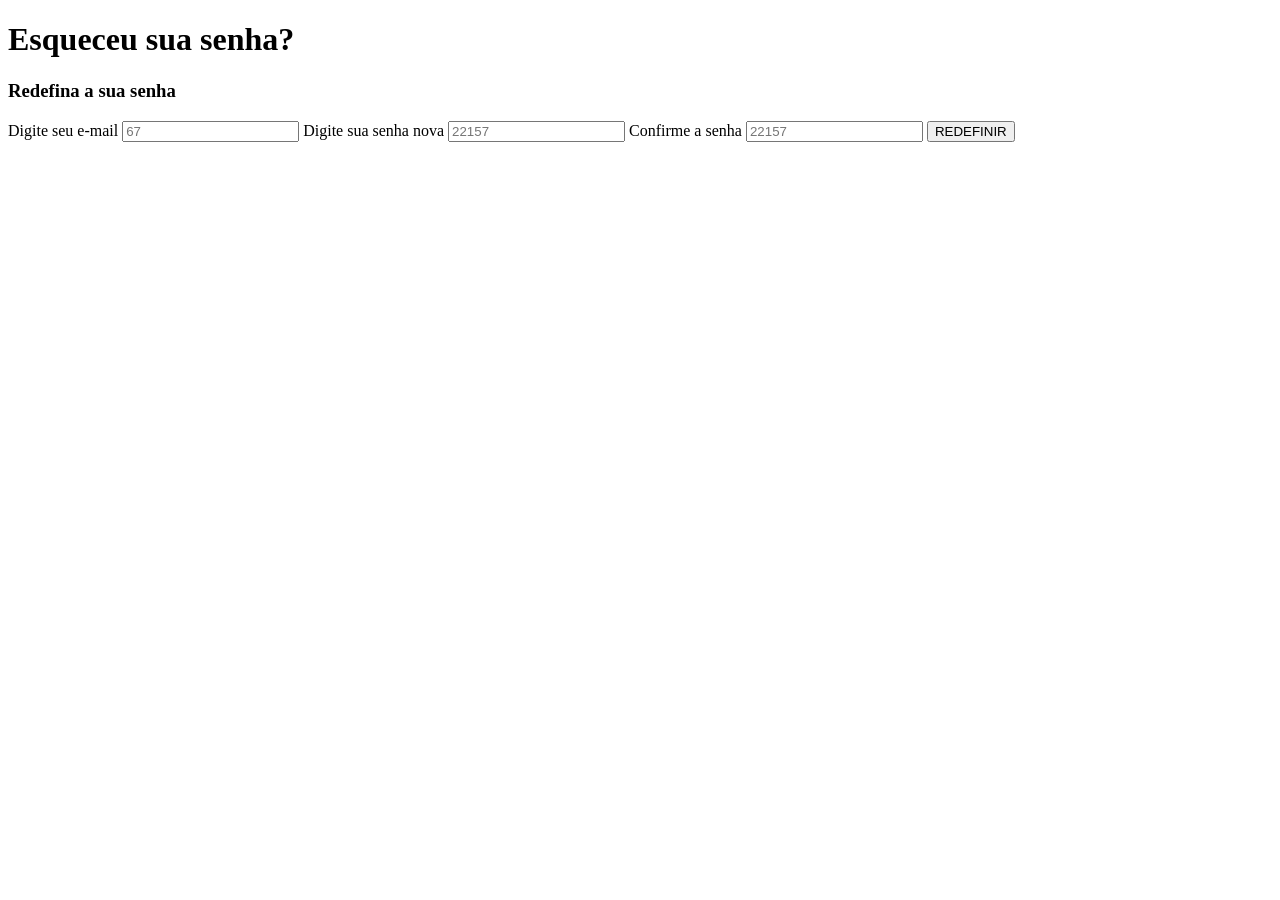
<file: esqsenha.html>
<!DOCTYPE html>
<html lang="pt-br">
<head>
    <meta charset="UTF-8">
    <meta http-equiv="X-UA-Compatible" content="IE=edge">
    <meta name="viewport" content="width=device-width, initial-scale=1.0">
    <title>Esqueci minha senha</title>
</head>
<body>
    <div class="container">
        <form action="index.html" method="get"></form>
        <h1>Esqueceu sua senha?</h1>
        <h3>Redefina a sua senha</h3>
        

        <label for="e_mail">Digite seu e-mail</label>
        <input type="email" name="e_mail" id="e_mail" placeholder="67" required>

        <label for="senha_nova">Digite sua senha nova</label>
        <input type="text" name="senha_nova" id="senha_nova" placeholder="22157" required>

        <label for="senha_nova">Confirme a senha</label>
        <input type="password" name="senha_nova" id="senha_nova" placeholder="22157" required>

        <a href="index.html"><button>REDEFINIR</button></a>

    </div>


    <script src="assets/js/main.js"></script>
</body>
</html>
</file>
